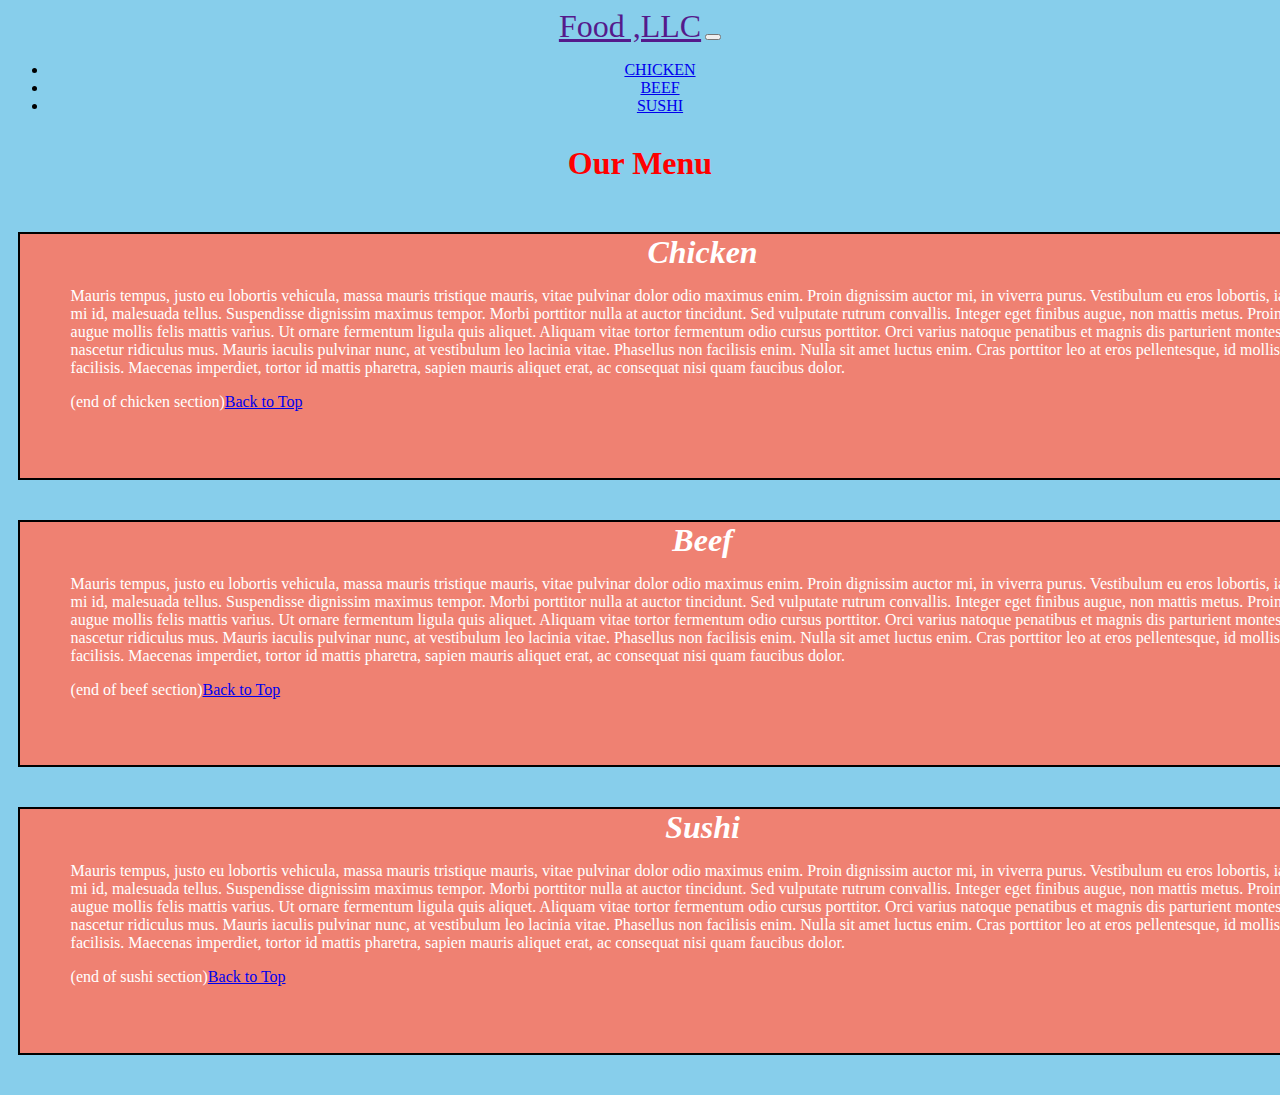
<file: cite/module-3-assignment/index.html>
<!DOCTYPE html>
<html lang="en" dir="ltr">
  <head>
    <meta charset="utf-8">
    <title>ASSIGNMENT-3</title>

  <link rel="stylesheet" href="https://stackpath.bootstrapcdn.com/bootstrap/4.5.0/css/bootstrap.min.css" integrity="sha384-9aIt2nRpC12Uk9gS9baDl411NQApFmC26EwAOH8WgZl5MYYxFfc+NcPb1dKGj7Sk" crossorigin="anonymous">


    <link rel="stylesheet" href="css/styles.css">
    <script src="https://code.jquery.com/jquery-3.5.1.slim.min.js" integrity="sha384-DfXdz2htPH0lsSSs5nCTpuj/zy4C+OGpamoFVy38MVBnE+IbbVYUew+OrCXaRkfj" crossorigin="anonymous"></script>
<script src="https://cdn.jsdelivr.net/npm/popper.js@1.16.0/dist/umd/popper.min.js" integrity="sha384-Q6E9RHvbIyZFJoft+2mJbHaEWldlvI9IOYy5n3zV9zzTtmI3UksdQRVvoxMfooAo" crossorigin="anonymous"></script>
<script src="https://stackpath.bootstrapcdn.com/bootstrap/4.5.0/js/bootstrap.min.js" integrity="sha384-OgVRvuATP1z7JjHLkuOU7Xw704+h835Lr+6QL9UvYjZE3Ipu6Tp75j7Bh/kR0JKI" crossorigin="anonymous"></script>
<link href="https://fonts.googleapis.com/css?family=Montserrat|Ubuntu" rel="stylesheet">
  </head>
  <body>
<!--  navigation bar -->
   <nav class="navbar navbar-expand-lg navbar-dark bg-dark">

        <a class="navbar-brand" href="">Food ,LLC</a>

        <button class="navbar-toggler" type="button" data-toggle="collapse" data-target="#navbarTogglerDemo02">
            <span class="navbar-toggler-icon"></span>
        </button>

        <div class="collapse navbar-collapse" id="navbarTogglerDemo02">



  <ul class="navbar-nav ml-auto">
              <li class="nav-item">
                <a class="nav-link" href="#chicken">CHICKEN</a>
              </li>
              <li class="nav-item">
                <a class="nav-link" href="#beef">BEEF</a>
              </li>
              <li class="nav-item">
                <a class="nav-link" href="#sushi">SUSHI</a>
              </li>
            </ul>

</nav>
</div>





    <h1 id="top">Our Menu</h1>
    <div class="row">
      <div class="container col-lg-4 col-md-6 col-sm-12">


      <section id="chicken">
        <div class="row d-flex justify-content-center">


        <div class="chick">
          Chicken
</div>
          </div>
          <p>
            Mauris tempus, justo eu lobortis vehicula, massa mauris tristique mauris, vitae pulvinar dolor odio maximus enim. Proin dignissim auctor mi, in viverra purus. Vestibulum eu eros lobortis, iaculis mi id, malesuada tellus. Suspendisse dignissim maximus tempor. Morbi porttitor nulla at auctor tincidunt. Sed vulputate rutrum convallis. Integer eget finibus augue, non mattis metus. Proin id augue mollis felis mattis varius. Ut ornare fermentum ligula quis aliquet. Aliquam vitae tortor fermentum odio cursus porttitor. Orci varius natoque penatibus et magnis dis parturient montes, nascetur ridiculus mus. Mauris iaculis pulvinar nunc, at vestibulum leo lacinia vitae. Phasellus non facilisis enim.
            Nulla sit amet luctus enim. Cras porttitor leo at eros pellentesque, id mollis mi facilisis. Maecenas imperdiet, tortor id mattis pharetra, sapien mauris aliquet erat, ac consequat nisi quam faucibus dolor.

            </p>
            <p>
              (end of chicken section)<a href="#top">Back to Top</a>
            </p>
      </section>
      </div>

      <div class="container col-lg-4 col-md-6 col-sm-12">


      <section id="beef">
        <div class="chick">
          Beef
          </div>
          <p>
            Mauris tempus, justo eu lobortis vehicula, massa mauris tristique mauris, vitae pulvinar dolor odio maximus enim. Proin dignissim auctor mi, in viverra purus. Vestibulum eu eros lobortis, iaculis mi id, malesuada tellus. Suspendisse dignissim maximus tempor. Morbi porttitor nulla at auctor tincidunt. Sed vulputate rutrum convallis. Integer eget finibus augue, non mattis metus. Proin id augue mollis felis mattis varius. Ut ornare fermentum ligula quis aliquet. Aliquam vitae tortor
            fermentum odio cursus porttitor. Orci varius natoque penatibus et magnis dis parturient montes, nascetur ridiculus mus. Mauris iaculis pulvinar nunc, at vestibulum leo lacinia vitae. Phasellus non facilisis enim.
Nulla sit amet luctus enim. Cras porttitor leo at eros pellentesque, id mollis mi facilisis. Maecenas imperdiet, tortor id mattis pharetra, sapien mauris aliquet erat, ac consequat nisi quam faucibus dolor.
            </p>
<p>
  (end of beef section)<a href="#top">Back to Top</a>
</p>

      </section>
      </div>




        <div class="container col-lg-4 col-md-12 col-sm-12">


      <section id="sushi">
        <div class="chick">
          Sushi
          </div>
          <p>
            Mauris tempus, justo eu lobortis vehicula, massa mauris tristique mauris, vitae pulvinar dolor odio maximus enim. Proin dignissim auctor mi, in viverra purus. Vestibulum eu eros lobortis, iaculis mi id, malesuada tellus. Suspendisse dignissim maximus tempor. Morbi porttitor nulla at auctor tincidunt. Sed vulputate rutrum convallis. Integer eget finibus augue, non mattis metus. Proin id augue mollis felis mattis varius. Ut ornare fermentum ligula quis aliquet. Aliquam vitae tortor fermentum odio cursus porttitor. Orci varius natoque penatibus et magnis dis parturient montes, nascetur ridiculus mus. Mauris iaculis pulvinar nunc, at vestibulum leo lacinia vitae. Phasellus non facilisis enim.
      Nulla sit amet luctus enim. Cras porttitor leo at eros pellentesque, id mollis mi facilisis. Maecenas imperdiet, tortor id mattis pharetra, sapien mauris aliquet erat, ac consequat nisi quam faucibus dolor.
       </p>
       <p>
         (end of sushi section)<a href="#top">Back to Top</a>
       </p>
      </section>
      </div>




      </div>
  </body>
</html>
</file>
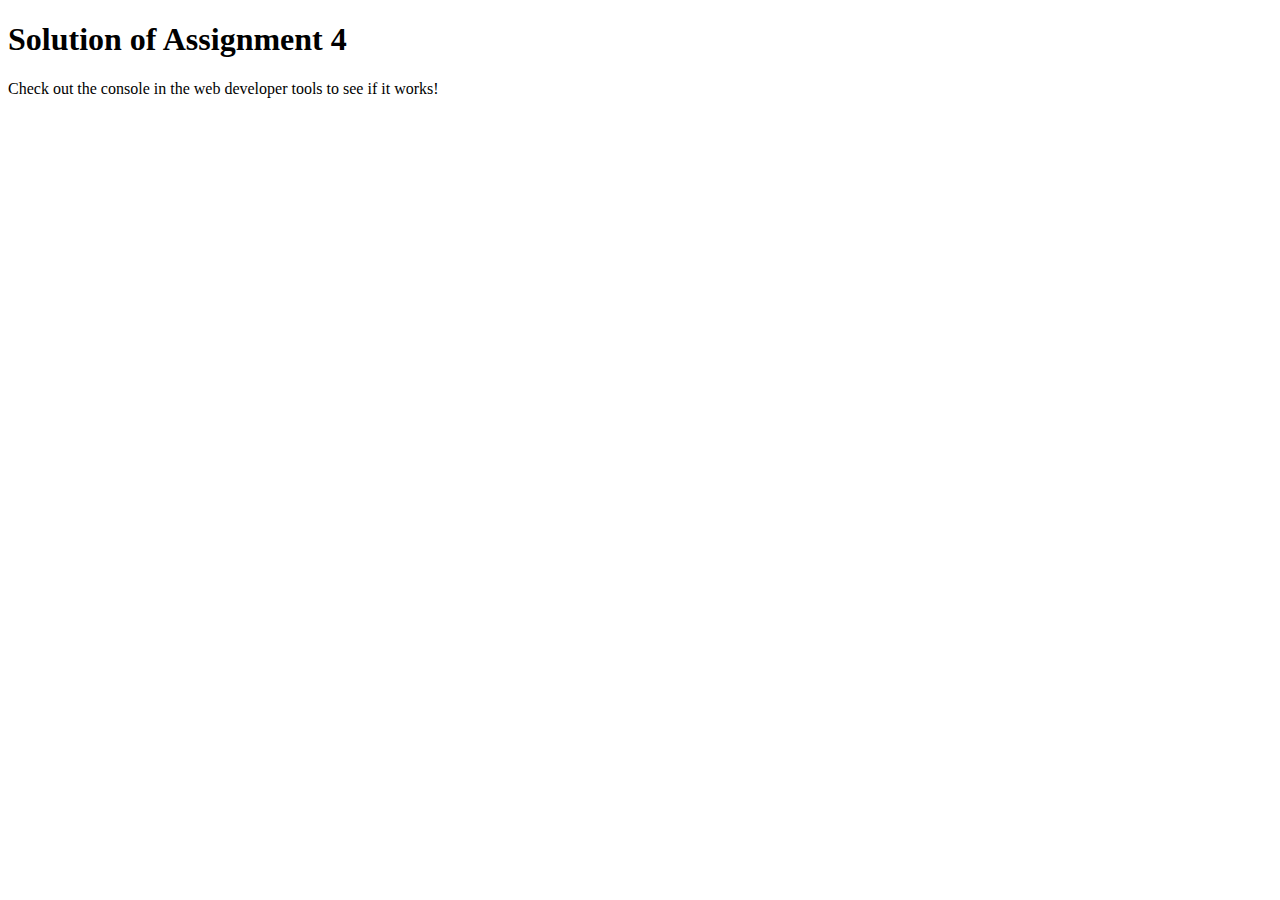
<file: cite/module-4-assignment/index.html>
<!DOCTYPE html>
<html>

<head>
    <meta charset="utf-8">
    <title>Assignment Solution for Module 4</title>
    <script src="SpeakHello.js"></script>
    <script src="SpeakGoodBye.js"></script>
    <script src="script.js"></script>
</head>

<body>
    <h1>Solution of Assignment 4</h1>
    <p>Check out the console in the web developer tools to see if it works!</p>
</body>

</html>
</file>
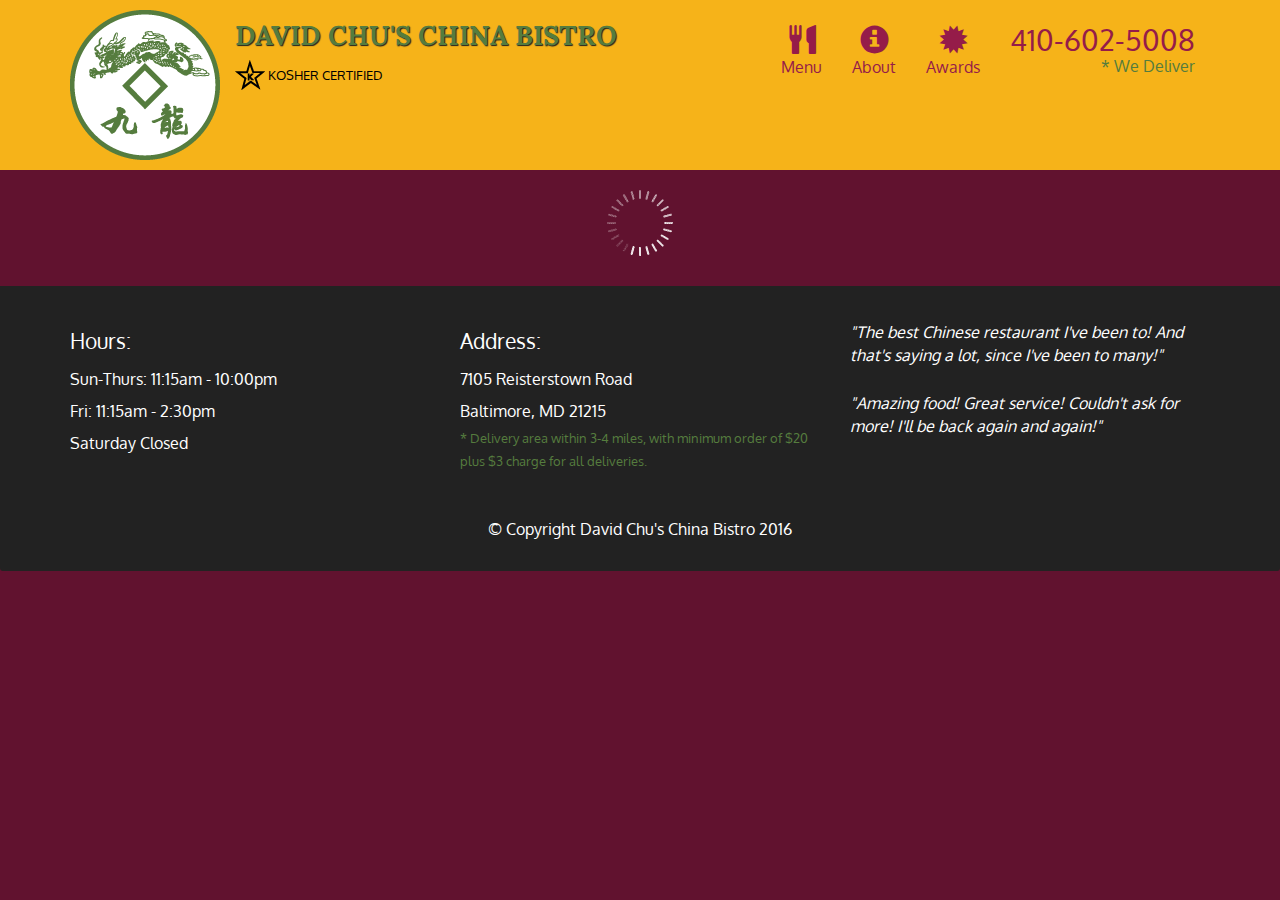
<file: cite/module5/index.html>
<!doctype html>
<html lang="en">
  <head>
    <meta charset="utf-8">
    <meta http-equiv="X-UA-Compatible" content="IE=edge">
    <meta name="viewport" content="width=device-width, initial-scale=1">
    <title>David Chu's China Bistro</title>
    <link rel="stylesheet" href="css/bootstrap.min.css">
    <link rel="stylesheet" href="css/styles.css">
    <link href='https://fonts.googleapis.com/css?family=Oxygen:400,300,700' rel='stylesheet' type='text/css'>
    <link href='https://fonts.googleapis.com/css?family=Lora' rel='stylesheet' type='text/css'>
  </head>
<body>
  <header>
    <nav id="header-nav" class="navbar navbar-default">
      <div class="container">
        <div class="navbar-header">
          <a href="index.html" class="pull-left visible-md visible-lg">
            <div id="logo-img" alt="Logo image"></div>
          </a>

          <div class="navbar-brand">
            <a href="index.html"><h1>David Chu's China Bistro</h1></a>
            <p>
              <img src="images/star-k-logo.png" alt="Kosher certification">
              <span>Kosher Certified</span>
            </p>
          </div>

          <button id="navbarToggle" type="button" class="navbar-toggle collapsed" data-toggle="collapse" data-target="#collapsable-nav" aria-expanded="false">
            <span class="sr-only">Toggle navigation</span>
            <span class="icon-bar"></span>
            <span class="icon-bar"></span>
            <span class="icon-bar"></span>
          </button>
        </div>
        
        <div id="collapsable-nav" class="collapse navbar-collapse">
           <ul id="nav-list" class="nav navbar-nav navbar-right">
            <li id="navHomeButton" class="visible-xs active">
              <a href="index.html">
                <span class="glyphicon glyphicon-home"></span> Home</a>
            </li>
            <li id="navMenuButton">
              <a href="#" onclick="$dc.loadMenuCategories();">
                <span class="glyphicon glyphicon-cutlery"></span><br class="hidden-xs"> Menu</a>
            </li>
            <li>
              <a href="#">
                <span class="glyphicon glyphicon-info-sign"></span><br class="hidden-xs"> About</a>
            </li>
            <li>
              <a href="#">
                <span class="glyphicon glyphicon-certificate"></span><br class="hidden-xs"> Awards</a>
            </li>
            <li id="phone" class="hidden-xs">
              <a href="tel:410-602-5008">
                <span>410-602-5008</span></a><div>* We Deliver</div>
            </li>
          </ul><!-- #nav-list -->
        </div><!-- .collapse .navbar-collapse -->
      </div><!-- .container -->
    </nav><!-- #header-nav -->
  </header>

  <div id="call-btn" class="visible-xs">
    <a class="btn" href="tel:410-602-5008">
    <span class="glyphicon glyphicon-earphone"></span>
    410-602-5008
    </a>
  </div>
  <div id="xs-deliver" class="text-center visible-xs">* We Deliver</div>

  <div id="main-content" class="container"></div>

  <footer class="panel-footer">
    <div class="container">
      <div class="row">
        <section id="hours" class="col-sm-4">
          <span>Hours:</span><br>
          Sun-Thurs: 11:15am - 10:00pm<br>
          Fri: 11:15am - 2:30pm<br>
          Saturday Closed
          <hr class="visible-xs">
        </section>
        <section id="address" class="col-sm-4">
          <span>Address:</span><br>
          7105 Reisterstown Road<br>
          Baltimore, MD 21215
          <p>* Delivery area within 3-4 miles, with minimum order of $20 plus $3 charge for all deliveries.</p>
          <hr class="visible-xs">
        </section>
        <section id="testimonials" class="col-sm-4">
          <p>"The best Chinese restaurant I've been to! And that's saying a lot, since I've been to many!"</p>
          <p>"Amazing food! Great service! Couldn't ask for more! I'll be back again and again!"</p>
        </section>
      </div>
      <div class="text-center">&copy; Copyright David Chu's China Bistro 2016</div>
    </div>
  </footer>

  <!-- jQuery (Bootstrap JS plugins depend on it) -->
  <script src="js/jquery-2.1.4.min.js"></script>
  <script src="js/bootstrap.min.js"></script>
  <script src="js/ajax-utils.js"></script>
  <script src="js/script.js"></script>
</body>
</html>
</file>
<file: cite/module-3-assignment/css/styles.css>
body{
  background-color: skyblue;
}

h1{
  color:red;
  text-align:center;
  margin-top: 30px;
  margin-bottom:50px;
}


/*navigation bar*/
.navbar{
  text-align: center;
}
.navbar-brand{
  font-size: 200%
}
.container{

  border: 2px black;
  margin-top:20px;
  margin-bottom:40px;
}
.row{
  width:100%;
}

section{
  background-color:#ef8172;
  font-family:"Montserrat black";
  margin-top: 0;
  margin-bottom: 0;
width: 100%;

  border:2px solid black;
  padding-left:4%;
  padding-bottom:4%;
margin-left:10px;
color:white;
}
.chick{
  text-align:center;
  font-size:200%;
  font-style: oblique;
  font-weight: bolder;

}
</file>
<file: cite/module5/css/styles.css>
body {
  font-size: 16px;
  color: #fff;
  background-color: #61122f;
  font-family: 'Oxygen', sans-serif;
}

/** HEADER **/
#header-nav {
  background-color: #f6b319;
  border-radius: 0;
  border: 0;
}

#logo-img {
  background: url('../images/restaurant-logo_large.png') no-repeat;
  width: 150px;
  height: 150px;
  margin: 10px 15px 10px 0;
}

.navbar-brand {
  padding-top: 25px;
}
.navbar-brand h1 { /* Restaurant name */
  font-family: 'Lora', serif;
  color: #557c3e;
  font-size: 1.5em;
  text-transform: uppercase;
  font-weight: bold;
  text-shadow: 1px 1px 1px #222;
  margin-top: 0;
  margin-bottom: 0;
  line-height: .75;
}
.navbar-brand a:hover, .navbar-brand a:focus {
  text-decoration: none;
}
.navbar-brand p { /* Kosher cert */
  color: #000;
  text-transform: uppercase;
  font-size: .7em;
  margin-top: 15px;
}
.navbar-brand p span { /* Star-K */
  vertical-align: middle;
}

#nav-list {
  margin-top: 10px;
}
#nav-list a {
  color: #951C49;
  text-align: center;
}
#nav-list a:hover {
  background: #E7E7E7;
}
#nav-list a span {
  font-size: 1.8em;
}

#phone {
  margin-top: 5px;
}
#phone a { /* Phone number */
  text-align: right;
  padding-bottom: 0;
}
#phone div { /* We Deliver */
  color: #557c3e;
  text-align: right;
  padding-right: 15px;
}

.navbar-header button.navbar-toggle, .navbar-header .icon-bar {
  border: 1px solid #61122f;
}
.navbar-header button.navbar-toggle {
  clear: both;
  margin-top: -30px;
}
/* END HEADER */

/* FOOTER */
.panel-footer {
  margin-top: 30px;
  padding-top: 35px;
  padding-bottom: 30px;
  background-color: #222;
  border-top: 0;
}
.panel-footer div.row {
  margin-bottom: 35px;
}
#hours, #address {
  line-height: 2;
}
#hours > span, #address > span {
  font-size: 1.3em;
}
#address p {
  color: #557c3e;
  font-size: .8em;
  line-height: 1.8;
}
#testimonials {
  font-style: italic;
}
#testimonials p:nth-child(2) {
  margin-top: 25px;
}
/* END FOOTER */



/* HOME PAGE */
.container .jumbotron {
  box-shadow: 0 0 50px #3F0C1F;
  border: 2px solid #3F0C1F;
}

#menu-tile, #specials-tile, #map-tile {
  height: 250px;
  width: 100%;
  margin-bottom: 15px;
  position: relative;
  border: 2px solid #3F0C1F;
  overflow: hidden;
}
#menu-tile:hover, #specials-tile:hover, #map-tile:hover {
  box-shadow: 0 1px 5px 1px #cccccc;
}
#menu-tile {
  background: url('../images/menu-tile.jpg') no-repeat;
  background-position: center;
}
#specials-tile {
  background: url('../images/specials-tile.jpg') no-repeat;
  background-position: center;
}
#menu-tile span, #specials-tile span, #map-tile span {
  position: absolute;
  bottom: 0;
  right: 0;
  width: 100%;
  text-align: center;
  font-size: 1.6em;
  text-transform: uppercase;
  background-color: #000;
  color: #fff;
  opacity: .8;
}
/* END HOME PAGE */

/* MENU CATEGORIES PAGE */
.category-tile { 
  position: relative;
  border: 2px solid #3F0C1F;
  overflow: hidden;
  width: 200px;
  height: 200px;
  margin: 0 auto 15px;
}
.category-tile span {
  position: absolute;
  bottom: 0;
  right: 0;
  width: 100%;
  text-align: center;
  font-size: 1.2em;
  text-transform: uppercase;
  background-color: #000;
  color: #fff;
  opacity: .8;
}
.category-tile:hover {
  box-shadow: 0 1px 5px 1px #cccccc;
}

#menu-categories-title + div {
  margin-bottom: 50px;
}
/* END MENU CATEGORIES PAGE */

/* SINGLE CATEGORY PAGE */
.menu-item-tile {
  margin-bottom: 25px;
}
.menu-item-tile hr {
  width: 80%;
}
.menu-item-tile .menu-item-price {
  font-size: 1.1em;
  text-align: right;
  margin-top: -15px;
  margin-right: -15px;
}
.menu-item-tile .menu-item-price span {
  font-size: .6em;
}
.menu-item-photo {
  position: relative;
  border: 2px solid #3F0C1F; 
  overflow: hidden;
  padding: 0;
  margin-right: -15px;
  margin-left: auto;
  margin-bottom: 20px;
  max-width: 250px;
}
.menu-item-photo div {
  position: absolute;
  bottom: 0;
  right: 0;
  width: 80px;
  background-color: #557c3e;
  text-align: center;
}
.menu-item-description {
  padding-right: 30px;
}
h3.menu-item-title {
  margin: 0 0 10px;
}
.menu-item-details {
  font-size: .9em;
  font-style: italic;
}
/* END SINGLE CATEGORY PAGE */


/********** Large devices only **********/
@media (min-width: 1200px) {
  .container .jumbotron {
    background: url('../images/jumbotron_1200.jpg') no-repeat;
    height: 675px;
  }
}

/********** Medium devices only **********/
@media (min-width: 992px) and (max-width: 1199px) {
  /* Header */
  #logo-img {
    background: url('../images/restaurant-logo_medium.png') no-repeat;
    width: 100px;
    height: 100px;
    margin: 5px 5px 5px 0;
  }
  /* End Header */

  /* Home Page */
  .container .jumbotron {
    background: url('../images/jumbotron_992.jpg') no-repeat;
    height: 558px;
  }
  /* End Home Page */
}

/********** Small devices only **********/
@media (min-width: 768px) and (max-width: 991px) {
  /* Home Page */
  .container .jumbotron {
    background: url('../images/jumbotron_768.jpg') no-repeat;
    height: 432px;
  }
  /* End Home Page */
}

/********** Extra small devices only **********/
@media (max-width: 767px) {
  /* Header */
  .navbar-brand {
    padding-top: 10px;
    height: 80px;
  }
  .navbar-brand h1 { /* Restaurant name */
    padding-top: 10px;
    font-size: 5vw; /* 1vw = 1% of viewport width */
  }
  .navbar-brand p { /* Kosher cert */
    font-size: .6em;
    margin-top: 12px;
  }
  .navbar-brand p img { /* Star-K */
    height: 20px;
  }

  #collapsable-nav a { /* Collapsed nav menu text */
    font-size: 1.2em;
  }
  #collapsable-nav a span { /* Collapsed nav menu glyph */
    font-size: 1em;
    margin-right: 5px;
  }

  #call-btn > a {
    font-size: 1.5em;
    display: block;
    margin: 0 20px;
    padding: 10px;
    border: 2px solid #fff;
    background-color: #f6b319;
    color: #951c49;
  }
  #xs-deliver {
    margin-top: 5px;
    font-size: .7em;
    letter-spacing: .1em;
    text-transform: uppercase;
  }
  /* End Header */

  /* Footer */
  .panel-footer section {
    margin-bottom: 30px;
    text-align: center;
  }
  .panel-footer section:nth-child(3) {
    margin-bottom: 0; /* margin already exists on the whole row */
  }
  .panel-footer section hr {
    width: 50%;
  }
  /* End Footer */

  /* Home Page */
  .container .jumbotron {
    margin-top: 30px;
    padding: 0;
  }
  #menu-tile, #specials-tile {
    width: 360px;
    margin: 0 auto 15px;
  }

  .menu-item-photo {
    margin-right: auto;
  }
  .menu-item-tile .menu-item-price {
    text-align: center;
  }
  .menu-item-description {
    text-align: center;;
  }
}


/********** Super extra small devices Only :-) (e.g., iPhone 4) **********/
@media (max-width: 479px) {
  /* Header */
  .navbar-brand h1 { /* Restaurant name */
    padding-top: 5px;
    font-size: 6vw;
  }
  /* End Header */
  
  /* Home page */
  #menu-tile, #specials-tile {
    width: 280px;
    margin: 0 auto 15px;
  }

  .col-xxs-12 {
    position: relative;
    min-height: 1px;
    padding-right: 15px;
    padding-left: 15px;
    float: left;
    width: 100%;
  }
}
</file>
